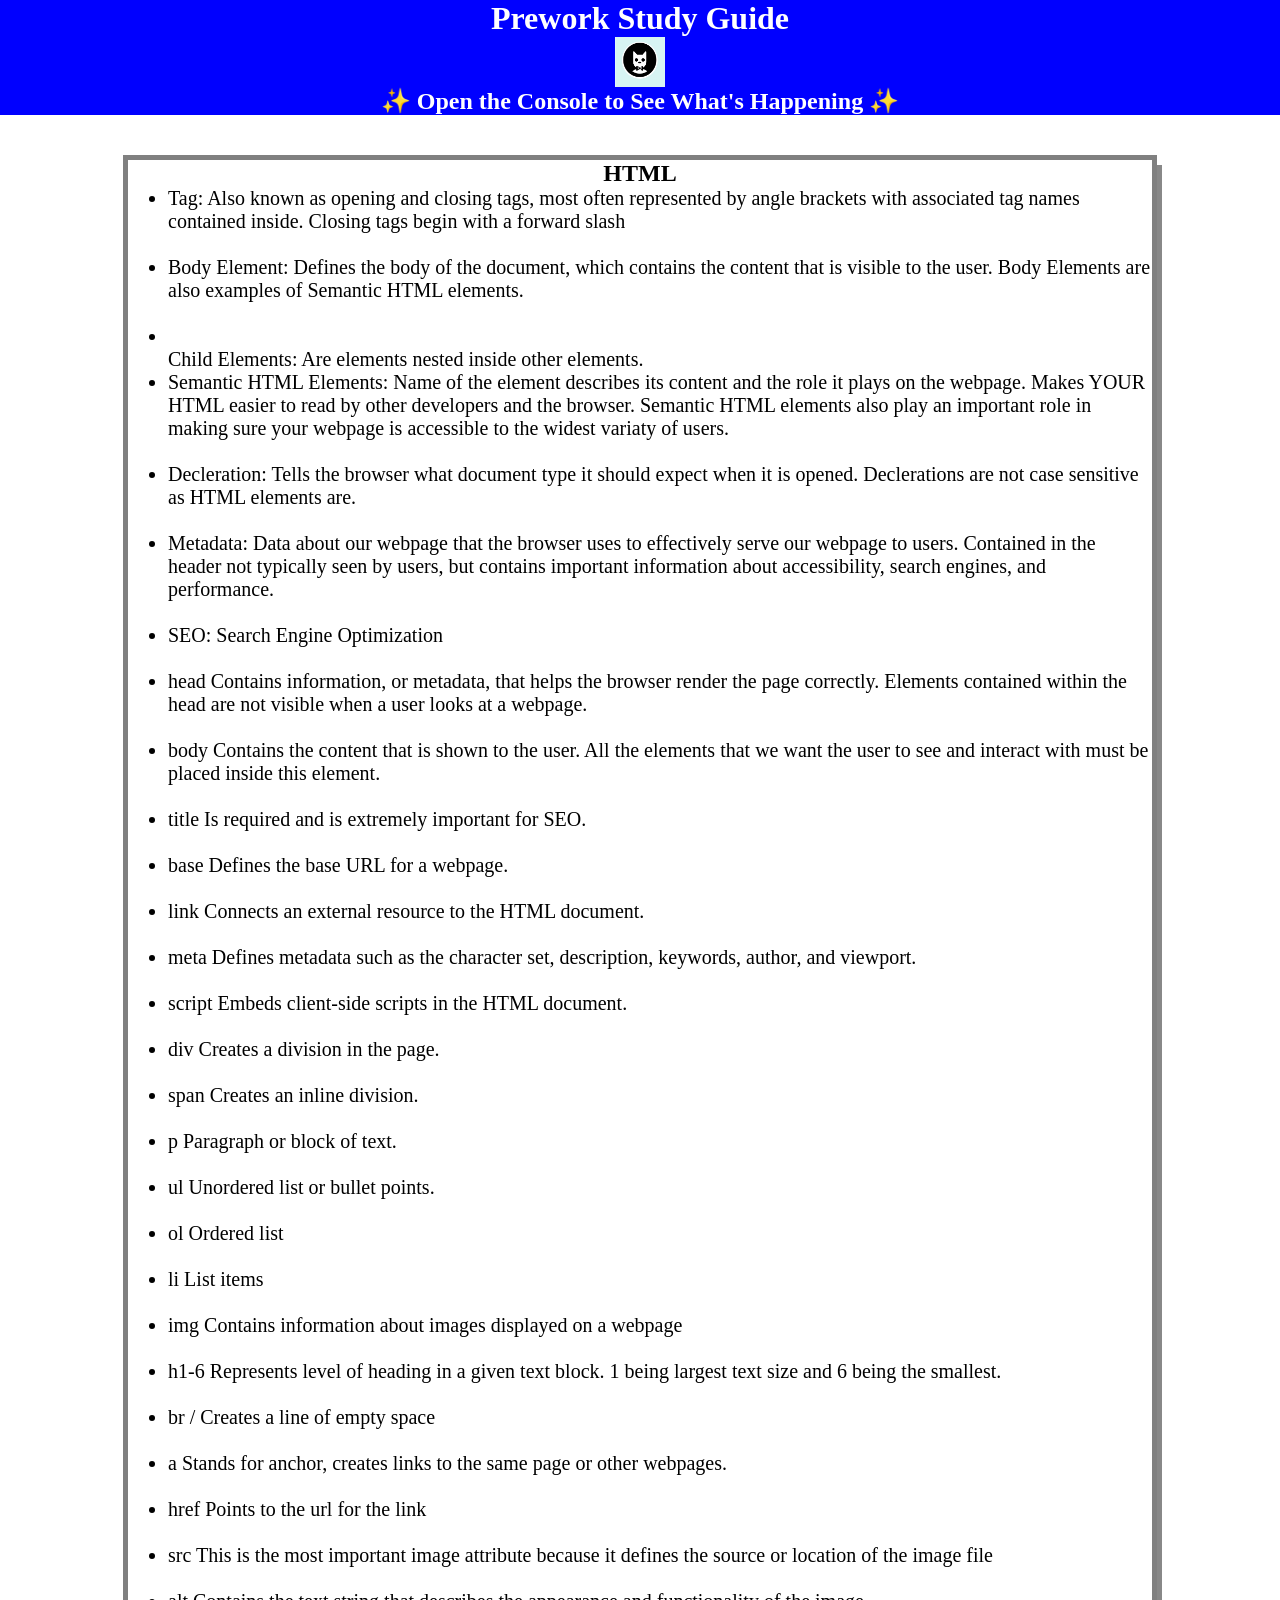
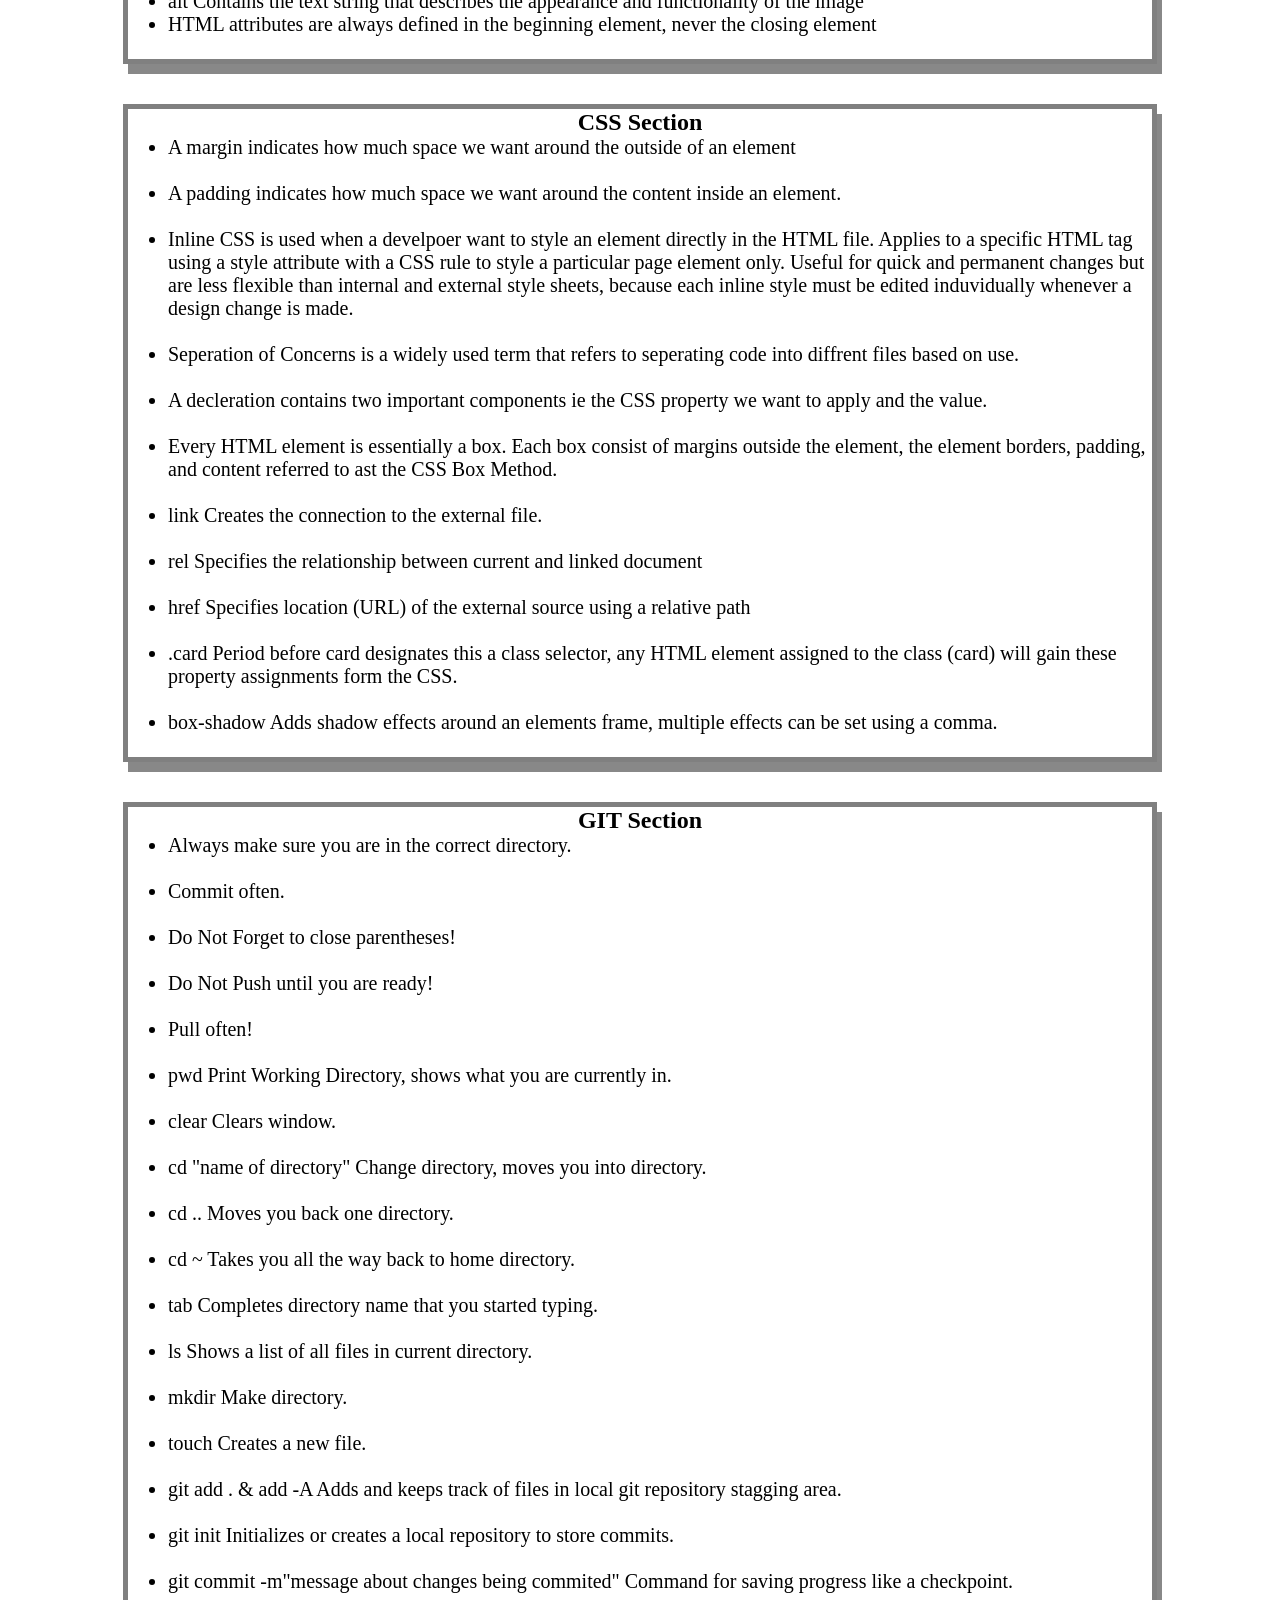
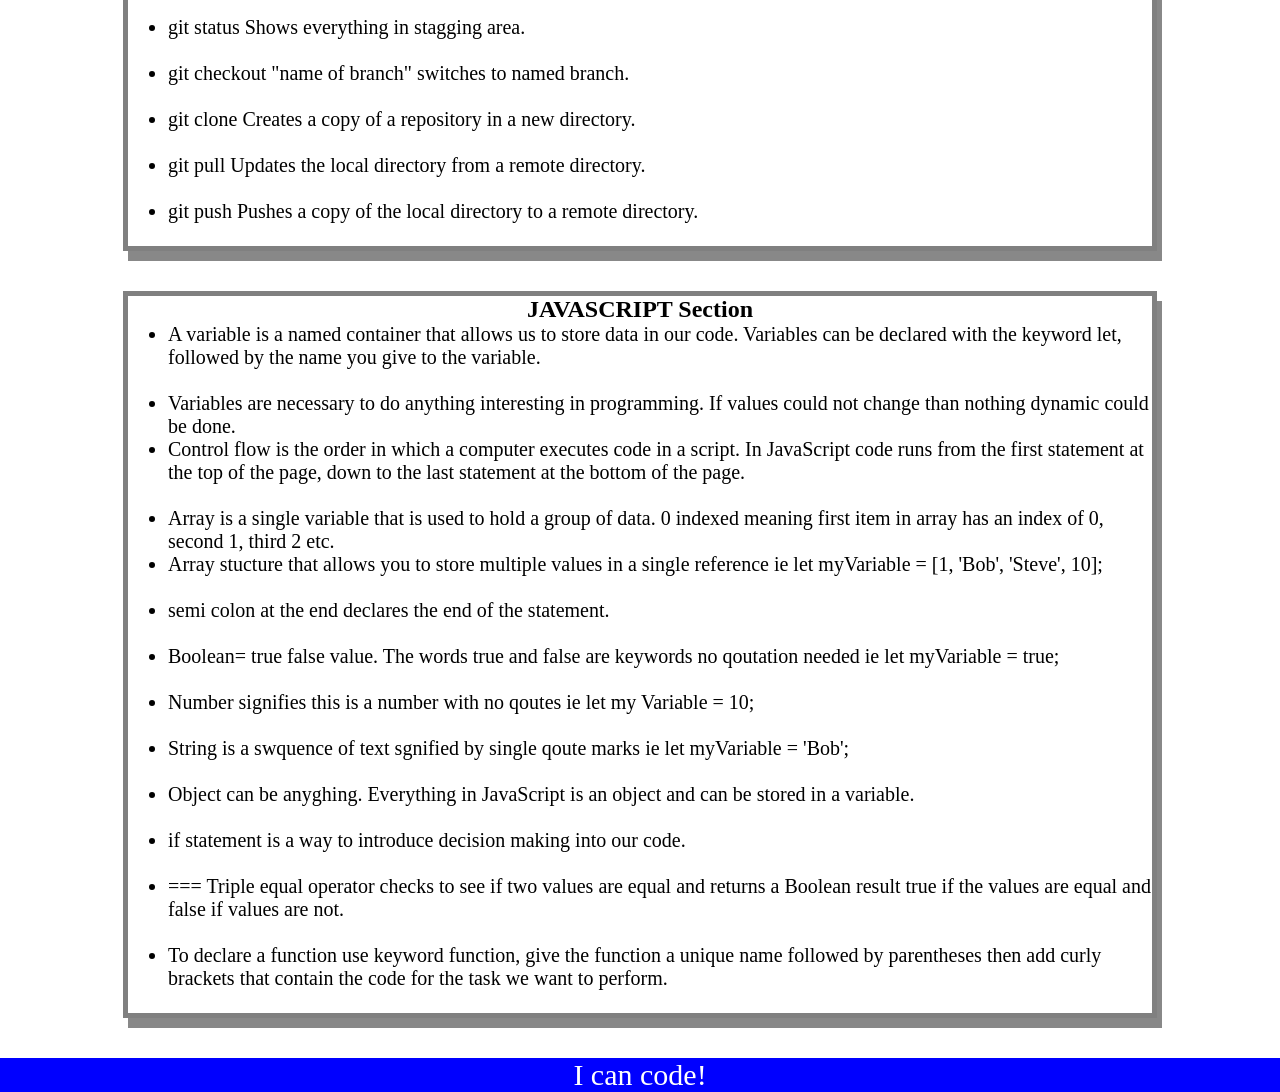
<file: prework-study-guide/index.html>
<!DOCTYPE html>
<html lang="en">
  <head>
    <meta charset="UTF-8" />
    <meta http-equiv="X-UA-Compatible" content="IE=edge" />
    <meta name="viewport" content="width=device-width, initial-scale=1.0" />
    <link rel="stylesheet" href="./assets/style.css">
    <title>Prework Study Guide</title>
  </head>
  <body>
    <header id="header">
      <h1>Prework Study Guide</h1>
      <img src="./assets/bowtie-cat.png" alt="Profile image of cat wearing a bow tie." />
      <h2>✨ Open the Console to See What's Happening ✨</h2>
    </header>
    <main>
      <section class="card" id="html-section">
        <h2>HTML</h2>
        
          <ul>  
            <li>Tag: Also known as opening and closing tags, most often represented by angle brackets with associated tag names contained inside. Closing tags begin with a forward slash</li><br />
            <li>Body Element: Defines the body of the document, which contains the content that is visible to the user. Body Elements are also examples of Semantic HTML elements. </li><br />
            <li></li>Child Elements: Are elements nested inside other elements.</li><br />
            <li>Semantic HTML Elements: Name of the element describes its content and the role it plays on the webpage. Makes YOUR HTML easier to read by other developers and the browser. Semantic HTML elements also play an important role in making sure your webpage is accessible to the widest variaty of users.</li><br />
            <li>Decleration: Tells the browser what document type it should expect when it is opened. Declerations are not case sensitive as HTML elements are.</li><br />
            <li>Metadata: Data about our webpage that the browser uses to effectively serve our webpage to users. Contained in the header not typically seen by users, but contains important information about accessibility, search engines, and performance.</li><br />
            <li>SEO: Search Engine Optimization</li><br />
            <li>head Contains information, or metadata, that helps the browser render the page correctly. Elements contained within the head are not visible when a user looks at a webpage.</li><br />
            <li>body Contains the content that is shown to the user. All the elements that we want the user to see and interact with must be placed inside this element.</li><br />
            <li>title Is required and is extremely important for SEO.</li><br />
            <li>base Defines the base URL for a webpage.</li><br />
            <li>link Connects an external resource to the HTML document.</li><br />
            <li>meta Defines metadata such as the character set, description, keywords, author, and viewport.</li><br />
            <li>script Embeds client-side scripts in the HTML document.</li><br />
            <li>div Creates a division in the page.</li><br />
            <li>span Creates an inline division.</li><br />
            <li>p Paragraph or block of text.</li><br />
            <li>ul Unordered list or bullet points.</li><br />
            <li>ol Ordered list</li><br />
            <li>li List items</li><br />
            <li>img Contains information about images displayed on a webpage</li><br />
            <li>h1-6 Represents level of heading in a given text block. 1 being largest text size and 6 being the smallest.</li><br />
            <li>br / Creates a line of empty space</li><br />
            <li>a Stands for anchor, creates links to the same page or other webpages.</li><br />
            <li>href Points to the url for the link</li><br />
            <li>src This is the most important image attribute because it defines the source or location of  the image file</li><br />
            <li>alt Contains the text string that describes the appearance and functionality of the image</dd><br />
            <li>HTML attributes are always defined in the beginning element, never the closing element</li><br />
          </ul>
      </section>

      <section class="card" id="css-section">
        <h2>CSS Section</h2>

          <ul>
            <li>A margin indicates how much space we want around the outside of an element</li><br />
            <li>A padding indicates how much space we want around the content inside an element.</li><br />
            <li>Inline CSS is used when a develpoer want to style an element directly in the HTML file. Applies to a specific HTML tag using a style attribute with a CSS rule to style a particular page element only. Useful for quick and permanent changes but are less flexible than internal and external style sheets, because each inline style must be edited induvidually whenever a design change is made.</li><br />
            <li>Seperation of Concerns is a widely used term that refers to seperating code into diffrent files based on use.</li><br />
            <li>A decleration contains two important components ie the CSS property we want to apply and the value.</li><br />
            <li>Every HTML element is essentially a box. Each box consist of margins outside the element, the element borders, padding, and content referred to ast the CSS Box Method.</li><br />
            <li>link Creates the connection to the external file.</li><br />
            <li>rel Specifies the relationship between current and linked document</li><br />
            <li>href Specifies location (URL) of the external source using a relative path</li><br />
            <li>.card Period before card designates this a class selector, any HTML element assigned to the class (card) will gain these property assignments form the CSS.</li><br />
            <li>box-shadow Adds shadow effects around an elements frame, multiple effects can be set using a comma.</li><br />
          </ul>

      </section>

      <section class="card" id="git-section">
        <h2>GIT Section</h2>
          <ul>
            <li>Always make sure you are in the correct directory.</li><br />
            <li>Commit often.</li><br />
            <li>Do Not Forget to close parentheses!</li><br />
            <li>Do Not Push until you are ready!</li><br />
            <li>Pull often!</li><br />
            <li>pwd Print Working Directory, shows what you are currently in.</li><br />
            <li>clear Clears window.</li><br />
            <li>cd "name of directory" Change directory, moves you into directory.</li><br />
            <li>cd .. Moves you back one directory.</li><br />
            <li>cd ~ Takes you all the way back to home directory.</li><br />
            <li>tab Completes directory name that you started typing.</li><br />
            <li>ls Shows a list of all files in current directory.</li><br />
            <li>mkdir Make directory.</li><br />
            <li>touch Creates a new file.</li><br />
            <li>git add . & add -A Adds and keeps track of files in local git repository stagging area.</li><br />
            <li>git init Initializes  or creates a local repository to store commits.</li><br />
            <li>git commit -m"message about changes being commited" Command for saving progress like a checkpoint.</li><br />
            <li>git status Shows everything in stagging area.</li><br />
            <li>git checkout "name of branch" switches to named branch.</li><br />
            <li>git clone Creates a copy of a repository in a new directory.</li><br />
            <li>git pull Updates the local directory from a remote directory.</li><br />
            <li>git push Pushes a copy of the local directory to a remote directory.</li><br />
          </ul>

      </section>
       
      <section class="card" id="javascript-section">
        <h2>JAVASCRIPT Section</h2>
          <ul>
            <li>A variable is a named container that allows us to store data in our code. Variables can be declared with the keyword let, followed by the name you give to the variable.</li><br />
            <li>Variables are necessary to do anything interesting in programming. If values could not change than nothing dynamic could be done.</li>
            <li>Control flow is the order in which a computer executes code in a script. In JavaScript code runs from the first statement at the top of the page, down to the last statement at the bottom of the page.</li><br />
            <li>Array is a single variable that is used to hold a group of data. 0 indexed meaning first item in array has an index of 0, second 1, third 2 etc.</li>
            <li>Array stucture that allows you to store multiple values in a single reference ie let myVariable = [1, 'Bob', 'Steve', 10];</li><br />
            <li>semi colon at the end declares the end of the statement.</li><br />
            <li>Boolean= true false value. The words true and false are keywords no qoutation needed ie let myVariable = true;</li><br />
            <li>Number signifies this is a number with no qoutes ie let my Variable = 10;</li><br />
            <li>String is a swquence of text sgnified by single qoute marks ie let myVariable = 'Bob';</li><br />
            <li>Object can be anyghing. Everything in JavaScript is an object and can be stored in a variable.</li><br />
            <li>if statement is a way to introduce decision making into our code.</li><br />
            <li>=== Triple equal operator checks to see if two values are equal and returns a Boolean result true if the values are equal and false if values are not.</li><br />
            <li>To declare a function use keyword function, give the function a unique name followed by parentheses then add curly brackets that contain the code for the task we want to perform.</li><br />
          </ul>
          
      </section>
      
    </section>
    
  
    </main>

    <footer>
      <p>I can code!</p>
    </footer>
    <script src="./assets/script.js"></script>
  </body>
</html>
</file>
<file: prework-study-guide/assets/style.css>
* {
  margin: 0;
  padding: 0;
}

header,
footer {
  width: 100%
  height: 120px;
  background-color: blue;
  color: white;
}

h1,
h2 {
  text-align: center;
}

img {
  display: block;
  height: 50px;
  width: 50px;
  margin-left: auto;
  margin-right: auto;
}

ul {
  padding-left: 40px;
  font-size: 20px;
}

p {
  text-align: center;
  font-size: 30px;
}

.card {
  width: 80%;
  margin: 40px auto;
  border: 5px solid gray;
  box-shadow: 5px 10px #888888;
</file>
